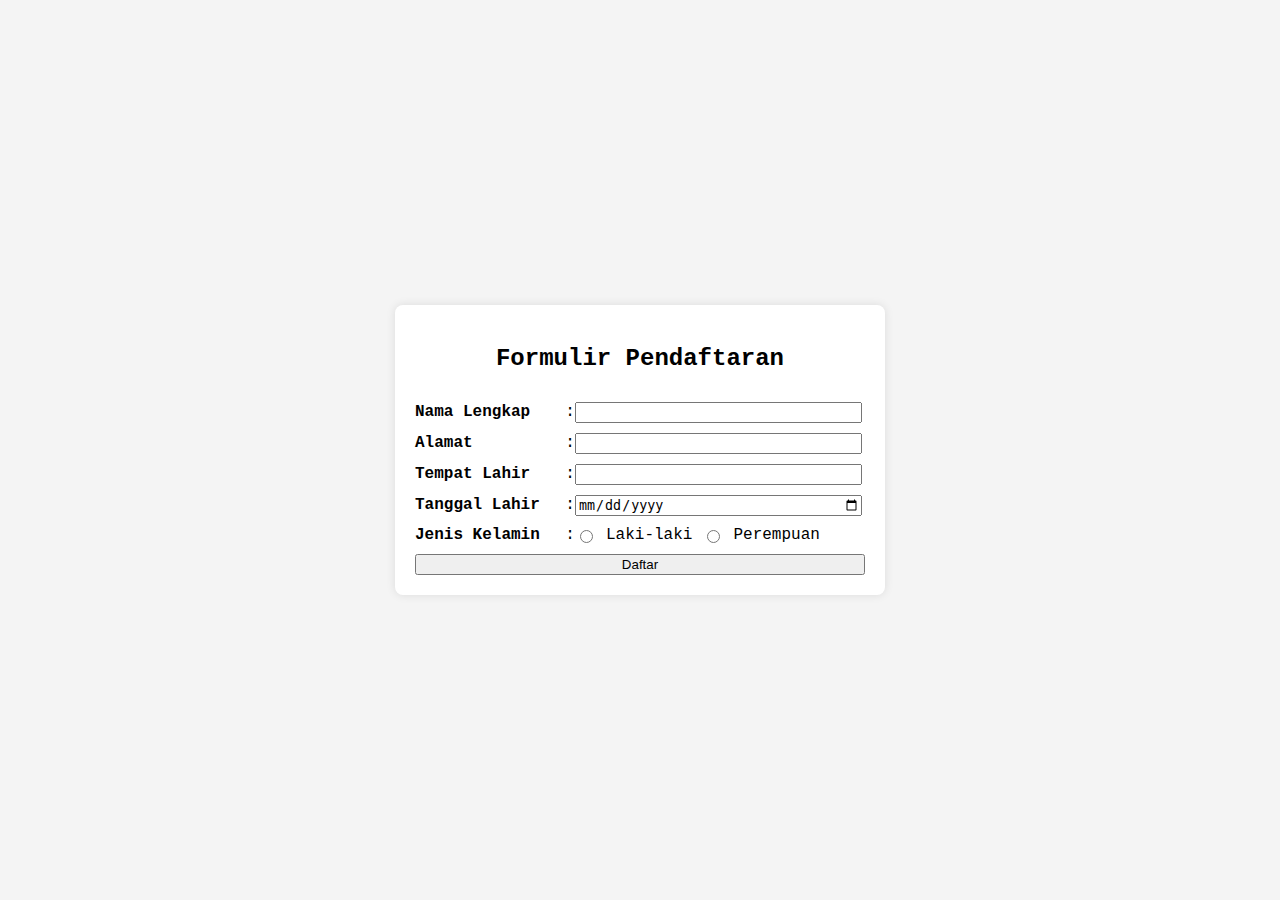
<file: index.html>
<!DOCTYPE html>
<html lang="id">
    <head>
        <meta charset="UTF-8">
        <meta name="viewport" content="width=device-width, initial-scale=1.0">
        <title>Validasi Password</title>
        <link rel="stylesheet" href="assets/css/style.css">
    </head>

    <body>
        <form id="registrationForm" onsubmit="return validasiNama()">
            <h2>Formulir Pendaftaran</h2>

            <div class="form-group">
                <label for="nama">Nama Lengkap</label>
                <span class="separator">:</span>
                <input type="text" id="nama" name="nama" required>
            </div>

            <div class="form-group">
                <label for="alamat">Alamat</label>
                <span class="separator">:</span>
                <input type="text" id="alamat" name="alamat" required>
            </div>

            <div class="form-group">
                <label for="tptLahir">Tempat Lahir</label>
                <span class="separator">:</span>
                <input type="text" id="tptLahir" name="tptLahir" required>
            </div>

            <div class="form-group">
                <label for="tglLahir">Tanggal Lahir</label>
                <span class="separator">:</span>
                <input type="date" id="tglLahir" name="tglLahir" required>
            </div>

            <div class="form-group">
                <label>Jenis Kelamin</label>
                <span class="separator">:</span>
                <div class="radio-group">
                    <input type="radio" name="jk" value="Laki-laki" required> Laki-laki
                    <input type="radio" name="jk" value="Perempuan" required> Perempuan
                </div>
            </div>

            <input type="submit" value="Daftar">
        </form>

        <script>
            function validasiNama() {
                let inputNama = document.getElementById("nama").value;
                let pola = /^[a-zA-Z' ]+$/; // Hanya huruf, spasi, dan petik satu yang diperbolehkan

                if (!pola.test(inputNama)) {
                    alert("Nama hanya boleh berisi huruf dan tanda petik satu (')");
                    return false;
                }
                alert("Nama Valid!");
                return true;
            }
        </script>
        
    </body>
</html>
</file>
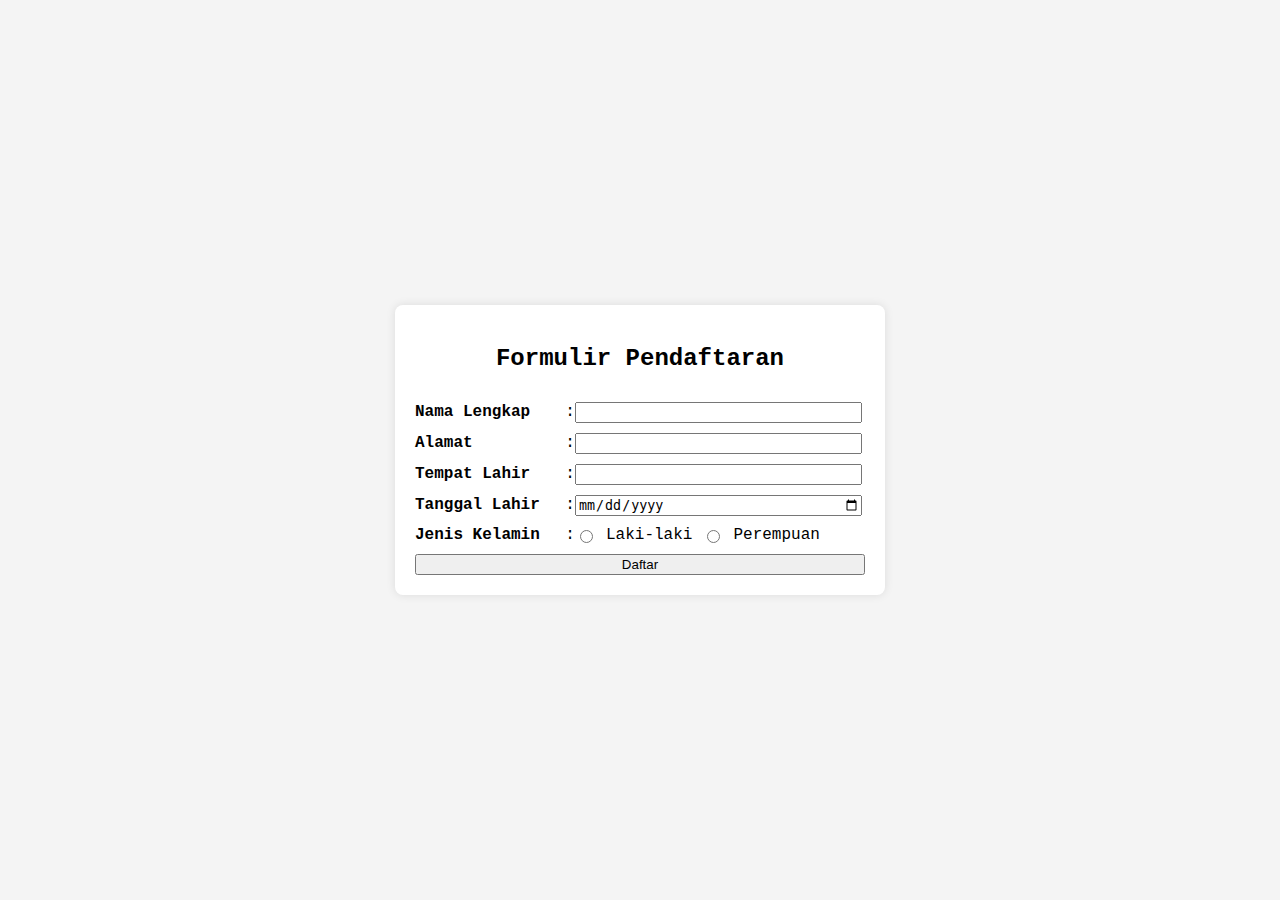
<file: form.html>
<!DOCTYPE html>
<html lang="id">
    <head>
        <meta charset="UTF-8">
        <meta name="viewport" content="width=device-width, initial-scale=1.0">
        <title>Validasi Password</title>
        <link rel="stylesheet" href="assets/css/style.css">
    </head>

    <body>
        <form id="registrationForm" onsubmit="return validasiNama()">
            <h2>Formulir Pendaftaran</h2>

            <div class="form-group">
                <label for="nama">Nama Lengkap</label>
                <span class="separator">:</span>
                <input type="text" id="nama" name="nama" required>
            </div>

            <div class="form-group">
                <label for="alamat">Alamat</label>
                <span class="separator">:</span>
                <input type="text" id="alamat" name="alamat" required>
            </div>

            <div class="form-group">
                <label for="tptLahir">Tempat Lahir</label>
                <span class="separator">:</span>
                <input type="text" id="tptLahir" name="tptLahir" required>
            </div>

            <div class="form-group">
                <label for="tglLahir">Tanggal Lahir</label>
                <span class="separator">:</span>
                <input type="date" id="tglLahir" name="tglLahir" required>
            </div>

            <div class="form-group">
                <label>Jenis Kelamin</label>
                <span class="separator">:</span>
                <div class="radio-group">
                    <input type="radio" name="jk" value="Laki-laki" required> Laki-laki
                    <input type="radio" name="jk" value="Perempuan" required> Perempuan
                </div>
            </div>

            <input type="submit" value="Daftar">
        </form>
    </body>
</html>
</file>
<file: assets/css/style.css>
body {
    font-family:'Courier New', Courier, monospace;
    background-color: #f4f4f4;
    display: flex;
    justify-content: center;
    align-items: center;
    height: 100vh;
    margin: 0;
}

form {
    background: white;
    padding: 20px;
    border-radius: 8px;
    box-shadow: 0 0 10px rgba(0, 0, 0, 0.1);
    width: 450px;
    display: grid;
    gap: 10px;
}

h2 {
    text-align: center;
}

.form-group {
    display: grid;
    grid-template-columns: 150px 10px auto;
    align-items: center;
}

label {
    font-weight: bold;
}

.separator {
    text-align: center;
}

input[type="text"] {
    margin-right: 3px;
}

input[type="date"] {
    margin-right: 3px;
}

.radio-group {
    display: flex;
    gap: 10px;
}
</file>
